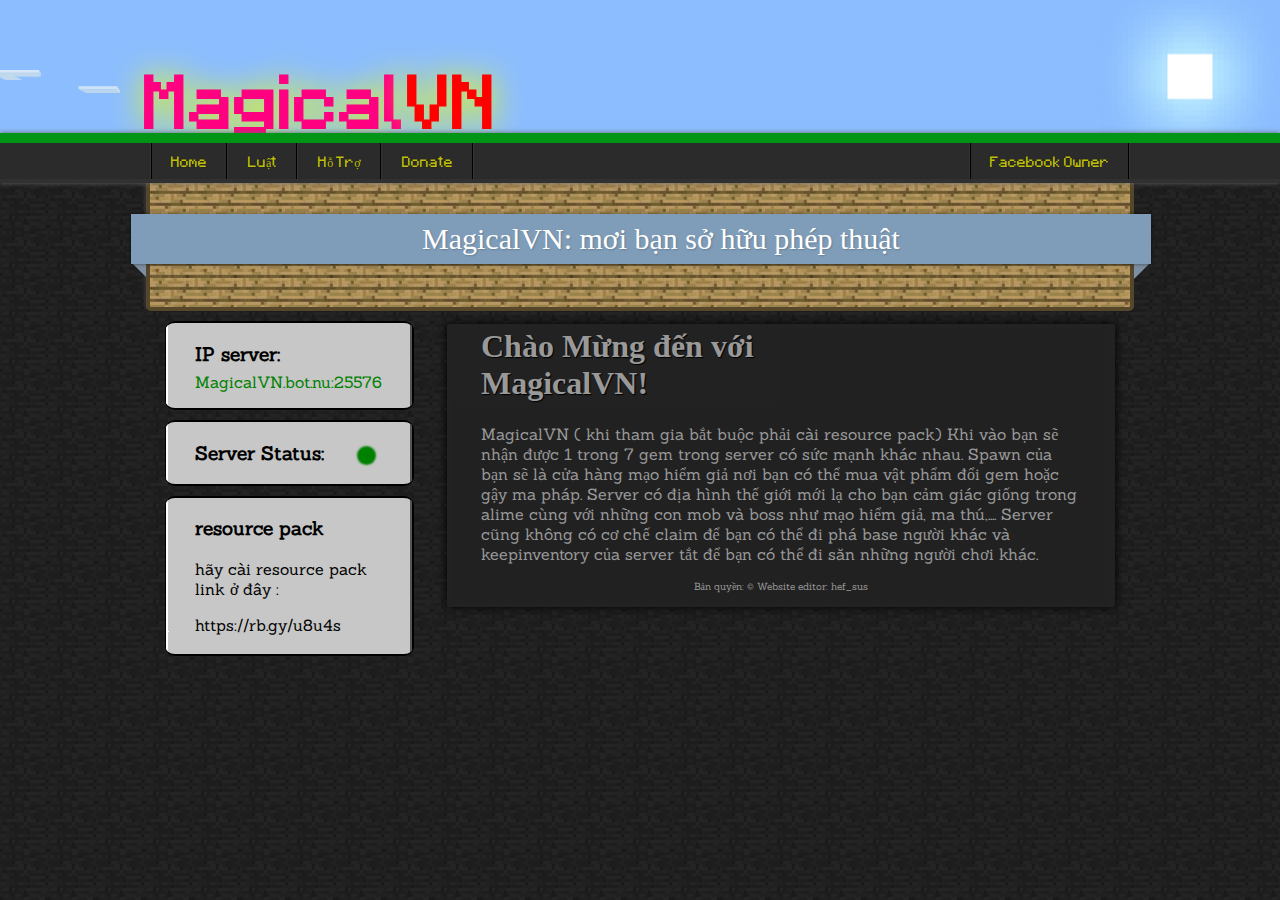
<file: index.html>
<!DOCTYPE html>
<head>
<meta charset="utf-8">

<!-- Site Title -->
<title>MagicalVN</title>

<!-- Styles -->
<link rel="stylesheet" href="style/layout.css">
<link href='http://fonts.googleapis.com/css?family=Sanchez' rel='stylesheet' type='text/css'> <!-- Google Font (Replace with own if needed) -->

<!-- Javascript -->
<script src="js/jquery00.js"></script>
<script src="js/ticker00.js"></script>
<script type="text/javascript">
	$(document).ready(function(){
		$('#items').list_ticker({
			speed:5000,
			effect:'fade'
		});	
	})
</script>
</head>
<body>

<!-- Site Header -->
<div id="header">
	<div id="logo">
		<h1></h1> <!-- Site's Title on line 36 and 42 in layout.css  -->
	</div>
</div>

	<!-- Navigation Bar -->
	
	<div id="nav">
		<div id="nav_holder">

			<ul>
				<li class="first"><a href="./index.html"> Home </a> </li>
				<li><a href="./rule.html"> Luật </a> </li>
				<li><a href="./help.html"> Hỗ Trợ </a> </li>
				<li><a href="./donate.html"> Donate </a> </li>
			</ul>
			
			<ul class="right">
				<li class="first"><a href="https://www.facebook.com/tranthientam.nguyen.35"> Facebook Owner </a> </li>
			</ul>
		
		</div>
	</div>
		
	
		<!-- Main Content -->
		
		<div class="sub_header">
		
		
		<!-- Announcements Ribbon -->
		
		<div class="announcement">
				<ul id="items">
				
				<!-- Replace these with your messages -->
				
				<li>MagicalVN: mơi bạn sở hữu phép thuật</li>
				<li>Bắt buộc phải cài resource pack khi tham gia</li>
				<li>Tham Gia Discord Của Server Đi :))</li>
				<li>Donate 110k/tháng để giúp server sống</li>
				
			</ul>
		
		</div>
		 <!-- Creates the ribbon feel -->
		<div class="triangle-l"></div>
		<div class="triangle-r"></div>
		
		</div>
		
		<!-- End of Header and Sub-Header -->
		
		
		<!--
		====================================
			Now The Main Content Begins
		====================================
		-->
		
		
		<!-- Content Container -->
		
		<div id="content_container">
		
				
		<!-- Right Content -->
		
		<div class="right_content">
			
			<h1> Chào Mừng đến với MagicalVN! </h1> <!-- Title -->
			
			
			<!-- This is dummy text. You can change it to whatever you like -->
			<p>MagicalVN ( khi tham gia bắt buộc phải cài resource pack) Khi vào bạn sẽ nhận được 1 trong 7 gem trong server có sức mạnh khác nhau. Spawn của bạn sẽ là cửa hàng mạo hiểm giả nơi bạn có thể mua vật phẩm đổi gem hoặc gậy ma pháp. Server có địa hình thế giới mới lạ cho bạn cảm giác giống trong alime cùng với những con mob và boss như mạo hiểm giả, ma thú,.... Server cũng không có cơ chế claim để bạn có thể đi phá base người khác và keepinventory của server tắt để bạn có thể đi săn những người chơi khác.

			</p>

		<div class="footer">
		
		<p>Bản quyền: &copy; Website editor: hef_sus
		
		</div>
			
		</div>
		
		
		<!-- Sidebar. You can either have one long sidebar or multiple "widgets" -->
		
		<div class="sidebar">
		
		<h3 class="address">IP server:</h3>
		<p class="address">MagicalVN.bot.nu:25576</p>
		
		</div>
		
		<div class="sidebar">
		
						<!-- Change To Online or Offline depending on your server status -->
		<h3>Server Status: </h3> <div class="online"></div>
		
		</div>
		
		<div class="sidebar">
		
		<h3> resource pack </h3>
		<p>hãy cài resource pack link ở đây :</p>
		<p>https://rb.gy/u8u4s</p>	
		<h3>
		</h3>		
		</div>	
</div>	
</body>
</html>
</file>
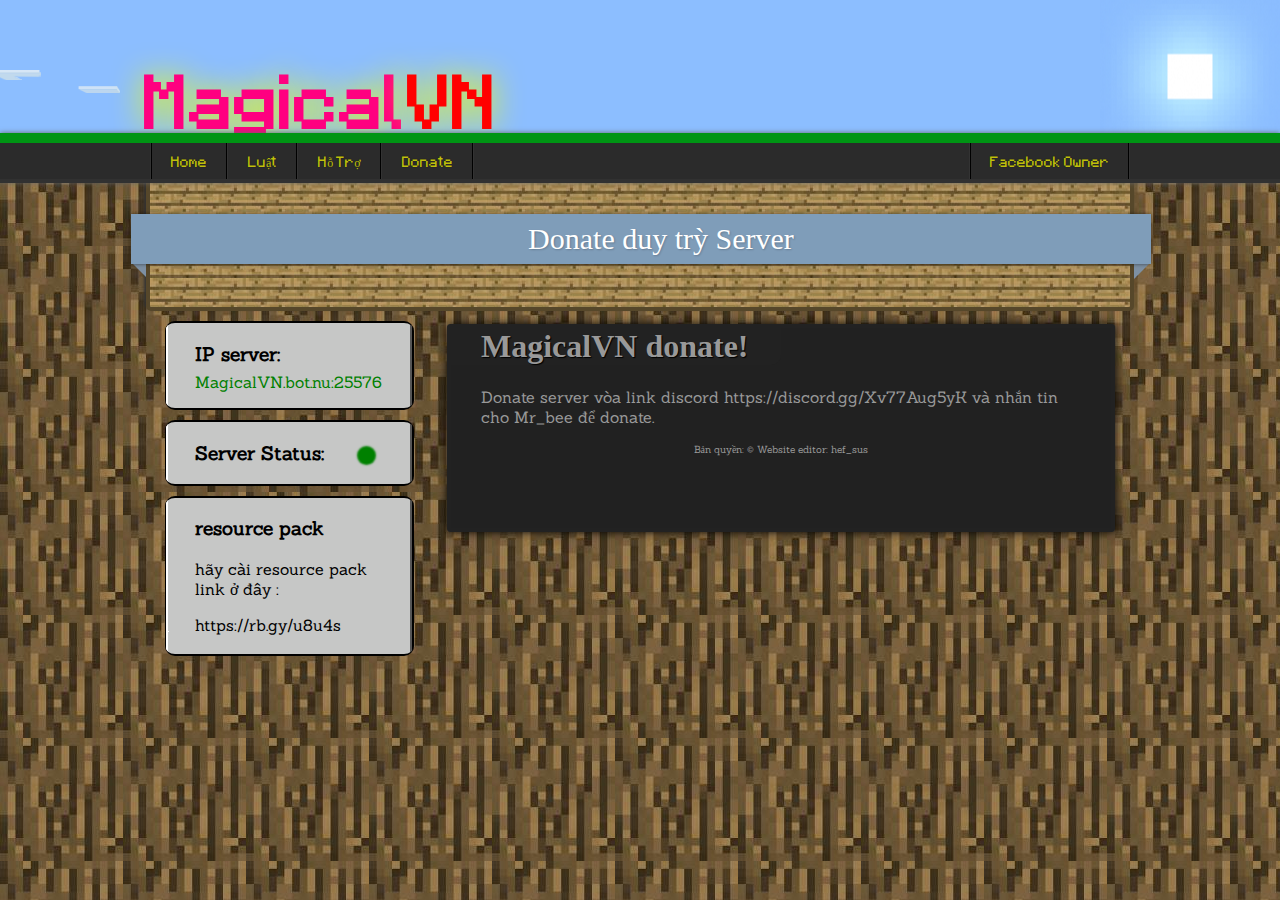
<file: donate.html>
<!DOCTYPE html>
<head>
<meta charset="utf-8">

<!-- Site Title -->
<title>MagicalVN donate</title>

<!-- Styles -->
<link rel="stylesheet" href="style/layout3.css">
<link href='http://fonts.googleapis.com/css?family=Sanchez' rel='stylesheet' type='text/css'> <!-- Google Font (Replace with own if needed) -->

<!-- Javascript -->
<script src="js/jquery00.js"></script>
<script src="js/ticker00.js"></script>
<script type="text/javascript">
	$(document).ready(function(){
		$('#items').list_ticker({
			speed:5000,
			effect:'fade'
		});	
	})
</script>
</head>
<body>

<!-- Site Header -->
<div id="header">
	<div id="logo">
		<h1></h1> <!-- Site's Title on line 36 and 42 in layout.css  -->
	</div>
</div>

	<!-- Navigation Bar -->
	
	<div id="nav">
		<div id="nav_holder">

			<ul>
				<li class="first"><a href="./index.html"> Home </a> </li>
				<li><a href="./rule.html"> Luật </a> </li>
				<li><a href="./help.html"> Hỗ Trợ </a> </li>
				<li><a href="./donate.html"> Donate </a> </li>
			</ul>
			
			<ul class="right">
				<li class="first"><a href="https://www.facebook.com/tranthientam.nguyen.35"> Facebook Owner </a> </li>
			</ul>
		
		</div>
	</div>
		
	
		<!-- Main Content -->
		
		<div class="sub_header">
		
		
		<!-- Announcements Ribbon -->
		
		<div class="announcement">
				<ul id="items">
				
				<!-- Replace these with your messages -->
				
				<li>Donate duy trỳ Server</li>
				<li>110k/1 tháng để duy trì sv</li>
				<li>admin sv nghèo vc</li>
				<li>Pls donate</li>
				
			</ul>
		
		</div>
		 <!-- Creates the ribbon feel -->
		<div class="triangle-l"></div>
		<div class="triangle-r"></div>
		
		</div>
		
		<!-- End of Header and Sub-Header -->
		
		
		<!--
		====================================
			Now The Main Content Begins
		====================================
		-->
		
		
		<!-- Content Container -->
		
		<div id="content_container">
		
				
		<!-- Right Content -->
		
		<div class="right_content">
			
			<h1> MagicalVN donate! </h1> <!-- Title -->
			
			
			<!-- This is dummy text. You can change it to whatever you like -->
			<p>Donate server vòa link discord https://discord.gg/Xv77Aug5yK và nhắn tin cho Mr_bee để donate.

			</p>

		<div class="footer">
		
		<p>Bản quyền: &copy; Website editor: hef_sus
		
		</div>
			
		</div>
		
		
		<!-- Sidebar. You can either have one long sidebar or multiple "widgets" -->
		
		<div class="sidebar">
		
		<h3 class="address">IP server:</h3>
		<p class="address">MagicalVN.bot.nu:25576</p>
		
		</div>
		
		<div class="sidebar">
		
						<!-- Change To Online or Offline depending on your server status -->
		<h3>Server Status: </h3> <div class="online"></div>
		
		</div>
		
		<div class="sidebar">
		
		<h3> resource pack </h3>
		<p>hãy cài resource pack link ở đây :</p>
		<p>https://rb.gy/u8u4s</p>	
		<h3>
		</h3>		
		</div>	
</div>	
</body>
</html>
</file>
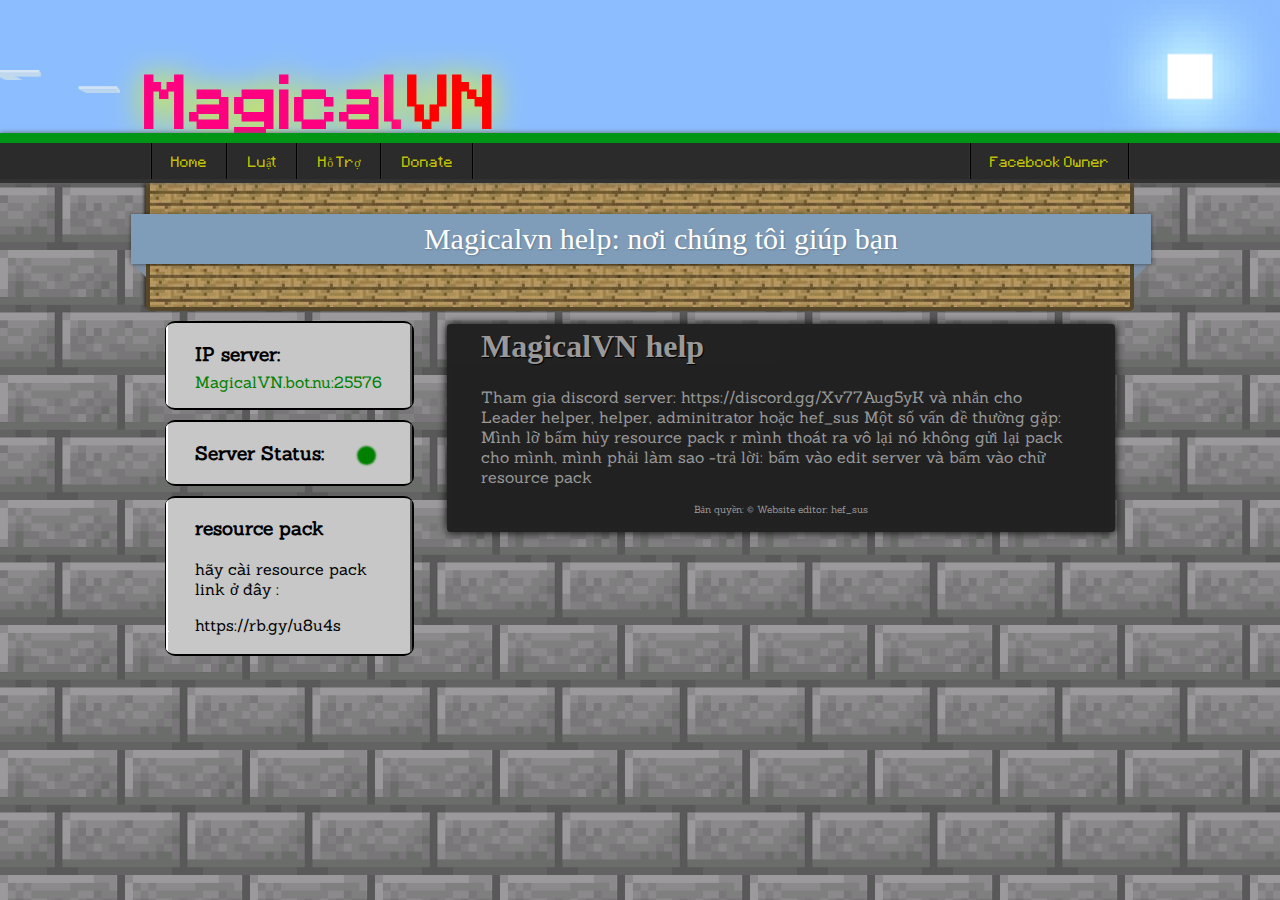
<file: help.html>
<!DOCTYPE html>
<head>
<meta charset="utf-8">

<!-- Site Title -->
<title>MagicalVN Help</title>

<!-- Styles -->
<link rel="stylesheet" href="style/layout2.css">
<link href='http://fonts.googleapis.com/css?family=Sanchez' rel='stylesheet' type='text/css'> <!-- Google Font (Replace with own if needed) -->

<!-- Javascript -->
<script src="js/jquery00.js"></script>
<script src="js/ticker00.js"></script>
<script type="text/javascript">
	$(document).ready(function(){
		$('#items').list_ticker({
			speed:5000,
			effect:'fade'
		});	
	})
</script>
</head>
<body>

<!-- Site Header -->
<div id="header">
	<div id="logo">
		<h1></h1> <!-- Site's Title on line 36 and 42 in layout.css  -->
	</div>
</div>

	<!-- Navigation Bar -->
	
	<div id="nav">
		<div id="nav_holder">

			<ul>
				<li class="first"><a href="./index.html"> Home </a> </li>
				<li><a href="./rule.html"> Luật </a> </li>
				<li><a href="./help.html"> Hỗ Trợ </a> </li>
				<li><a href="./donate.html"> Donate </a> </li>
			</ul>
			
			<ul class="right">
				<li class="first"><a href="https://www.facebook.com/tranthientam.nguyen.35"> Facebook Owner </a> </li>
			</ul>
		
		</div>
	</div>
		
	
		<!-- Main Content -->
		
		<div class="sub_header">
		
		
		<!-- Announcements Ribbon -->
		
		<div class="announcement">
				<ul id="items">
				
				<!-- Replace these with your messages -->
				
				<li>Magicalvn help: nơi chúng tôi giúp bạn</li>
				<li>Tham gia discord và DM cho leader helper hoặc adminitrator</li>
				<li>Chúng tôi sẽ trợ giúp bạn</li>
				<li>Donate 110k/tháng để giúp server hoạt động</li>
				
			</ul>
		
		</div>
		 <!-- Creates the ribbon feel -->
		<div class="triangle-l"></div>
		<div class="triangle-r"></div>
		
		</div>
		
		<!-- End of Header and Sub-Header -->
		
		
		<!--
		====================================
			Now The Main Content Begins
		====================================
		-->
		
		
		<!-- Content Container -->
		
		<div id="content_container">
		
				
		<!-- Right Content -->
		
		<div class="right_content">
			
			<h1> MagicalVN help </h1> <!-- Title -->
			
			
			<!-- This is dummy text. You can change it to whatever you like -->
			<p> Tham gia discord server: https://discord.gg/Xv77Aug5yK và nhắn cho Leader helper, helper, adminitrator hoặc hef_sus

				Một số vấn đề thường gặp: Mình lỡ bấm hủy resource pack r mình thoát ra vô lại nó không gửi lại pack cho mình, mình phải làm sao -trả lời: bấm vào edit server và bấm vào chữ resource pack

			</p>

		<div class="footer">
		
		<p>Bản quyền: &copy; Website editor: hef_sus
		
		</div>
			
		</div>
		
		
		<!-- Sidebar. You can either have one long sidebar or multiple "widgets" -->
		
		<div class="sidebar">
		
		<h3 class="address">IP server:</h3>
		<p class="address">MagicalVN.bot.nu:25576</p>
		
		</div>
		
		<div class="sidebar">
		
						<!-- Change To Online or Offline depending on your server status -->
		<h3>Server Status: </h3> <div class="online"></div>
		
		</div>
		
		<div class="sidebar">
		
		<h3> resource pack </h3>
		<p>hãy cài resource pack link ở đây :</p>
		<p>https://rb.gy/u8u4s</p>	
		<h3>
		</h3>		
		</div>	
</div>	
</body>
</html>
</file>
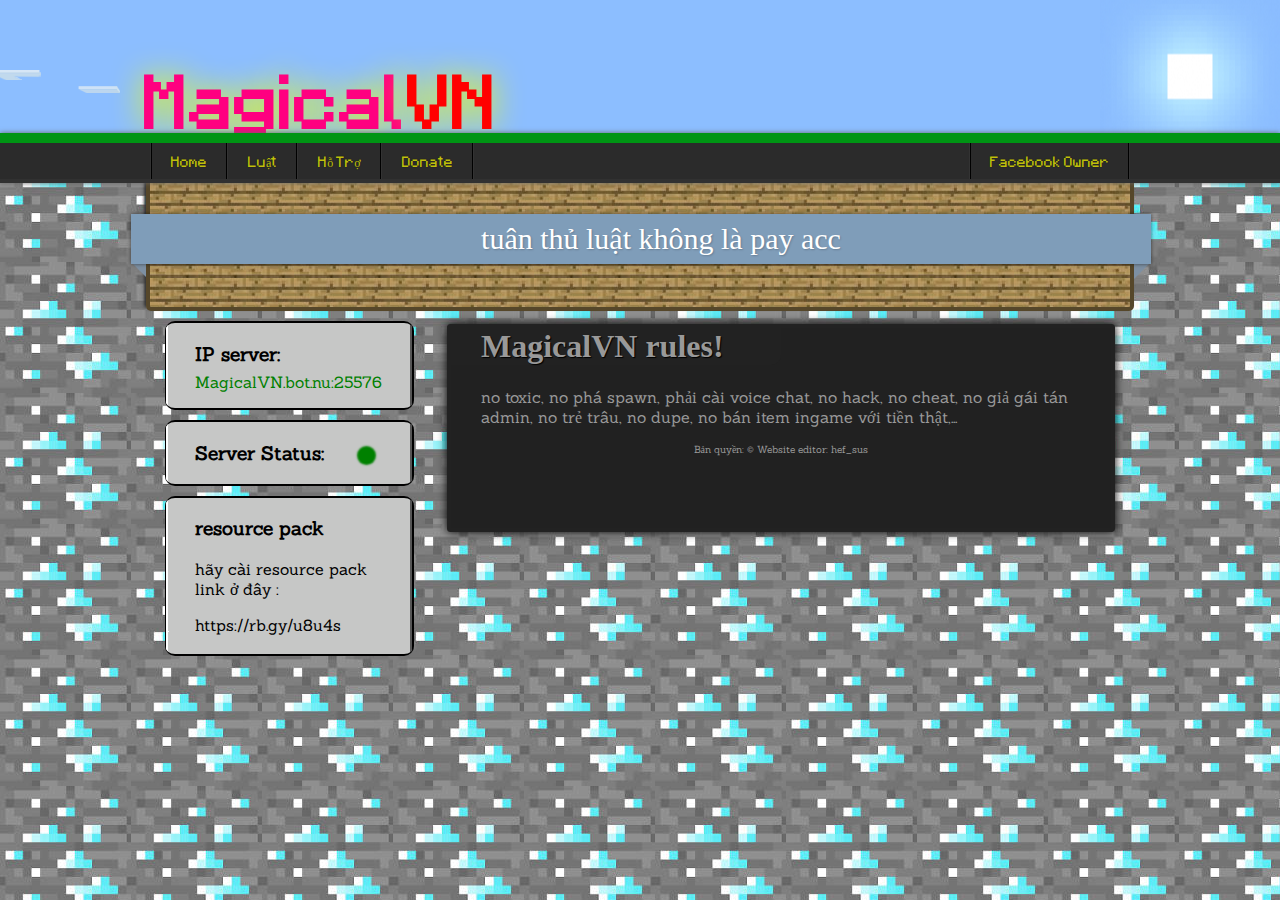
<file: rule.html>
<!DOCTYPE html>
<head>
<meta charset="utf-8">

<!-- Site Title -->
<title>MagicalVN rules</title>

<!-- Styles -->
<link rel="stylesheet" href="style/layout4.css">
<link href='http://fonts.googleapis.com/css?family=Sanchez' rel='stylesheet' type='text/css'> <!-- Google Font (Replace with own if needed) -->

<!-- Javascript -->
<script src="js/jquery00.js"></script>
<script src="js/ticker00.js"></script>
<script type="text/javascript">
	$(document).ready(function(){
		$('#items').list_ticker({
			speed:5000,
			effect:'fade'
		});	
	})
</script>
</head>
<body>

<!-- Site Header -->
<div id="header">
	<div id="logo">
		<h1></h1> <!-- Site's Title on line 36 and 42 in layout.css  -->
	</div>
</div>

	<!-- Navigation Bar -->
	
	<div id="nav">
		<div id="nav_holder">

			<ul>
				<li class="first"><a href="./index.html"> Home </a> </li>
				<li><a href="./rule.html"> Luật </a> </li>
				<li><a href="./help.html"> Hỗ Trợ </a> </li>
				<li><a href="./donate.html"> Donate </a> </li>
			</ul>
			
			<ul class="right">
				<li class="first"><a href="https://www.facebook.com/tranthientam.nguyen.35"> Facebook Owner </a> </li>
			</ul>
		
		</div>
	</div>
		
	
		<!-- Main Content -->
		
		<div class="sub_header">
		
		
		<!-- Announcements Ribbon -->
		
		<div class="announcement">
				<ul id="items">
				
				<!-- Replace these with your messages -->
				
				<li>tuân thủ luật không là pay acc</li>
				<li>siuuuuuuuuuuuuuuuu</li>
				<li>luật siêu đẹp jai</li>
				<li>luật tạo bởi người ngoài hành lang</li>
				
			</ul>
		
		</div>
		 <!-- Creates the ribbon feel -->
		<div class="triangle-l"></div>
		<div class="triangle-r"></div>
		
		</div>
		
		<!-- End of Header and Sub-Header -->
		
		
		<!--
		====================================
			Now The Main Content Begins
		====================================
		-->
		
		
		<!-- Content Container -->
		
		<div id="content_container">
		
				
		<!-- Right Content -->
		
		<div class="right_content">
			
			<h1> MagicalVN rules! </h1> <!-- Title -->
			
			
			<!-- This is dummy text. You can change it to whatever you like -->
			<p> no toxic, no phá spawn, phải cài voice chat, no hack, no cheat, no giả gái tán admin, no trẻ trâu, no dupe, no bán item ingame với tiền thật,...

			</p>

		<div class="footer">
		
		<p>Bản quyền: &copy; Website editor: hef_sus
		
		</div>
			
		</div>
		
		
		<!-- Sidebar. You can either have one long sidebar or multiple "widgets" -->
		
		<div class="sidebar">
		
		<h3 class="address">IP server:</h3>
		<p class="address">MagicalVN.bot.nu:25576</p>
		
		</div>
		
		<div class="sidebar">
		
						<!-- Change To Online or Offline depending on your server status -->
		<h3>Server Status: </h3> <div class="online"></div>
		
		</div>
		
		<div class="sidebar">
		
		<h3> resource pack </h3>
		<p>hãy cài resource pack link ở đây :</p>
		<p>https://rb.gy/u8u4s</p>	
		<h3>
		</h3>		
		</div>	
</div>	
</body>
</html>
</file>
<file: style/layout.css>
body {
	margin: 0px;
	height: 100%;
	background-image: url(../img/bg_main.png);
}

@font-face {
    font-family: Logo;
    src: url(font/minecraft_font_by_pwnage_block-d37t6nb.ttf);
}

#header {
	background:#8cbeff;
	background-image: url(../img/180px-Sun.png), url(../img/bg-outside-clouds.png);
	background-position: center right, top;
	background-repeat: no-repeat;
	width: 100%;
	padding: 20px 0;
	margin:0;
	overflow: hidden;
}

#logo {
	margin: 0px auto;
	margin-bottom: -50px;
	width: 990px;
	font-size: 30px;
}

#logo h1 {
	color: #ff0000;
	text-shadow:0 0 30px #eeff00;
}

#logo h1:before {
	content:"Magical";   /* Yellow Text */
	color: rgb(255, 0, 128);
	font-family: Logo;
}

#logo h1:after {
	content: "VN";  /* Black Text */
	font-family: Logo;
}

#nav {
	margin-top: -20px;
	margin-bottom: -5px;
	background-color:#2b2b2b;
	border-bottom:4px solid #313131;
	font-size:15px;
	height:36px;
	-webkit-box-shadow:0 0 5px #666; 
	-moz-box-shadow: 0 0 5px #666; 
	box-shadow:0 0 5px #666;
	border-top: 10px solid #009514;
	position: relative;
	z-index: 9999;
	}

#nav_holder {
	width: 1000px;
	margin: 0px auto;
	margin-top: -15px;
}

#nav_holder ul.right {
	float: right;
	margin-top: 0px;
	margin-right: 10px;
}

#nav_holder li.first {
	margin-left: -30px;
	border-left: 1px solid #333;
    box-shadow: 1px 0 #000 inset, -1px 0 #000 inset;
    -moz-box-shadow: 1px 0 #000 inset, -1px 0 #000 inset;
    -webkit-box-shadow: 1px 0 #000 inset, -1px 0 #000 inset; 
    text-shadow:0 0 1px #000;
}


#nav_holder li {
	list-style: none;
	float: left;
	border-right: 1px solid #333;
    box-shadow: -1px 0 #000 inset;
    -moz-box-shadow: -1px 0 #000 inset;
    -webkit-box-shadow: -1px 0 #000 inset;  
    text-shadow:0 0 1px #000;
}

#nav_holder li a {
	line-height: 36px;
	text-decoration: none;
	color: #FFF;
	opacity: 0.7;
	margin-right: 20px;
	margin-left: 20px;
	transition: color .2s linear;
	-webkit-transition: color .2s linear;
	-moz-transition: color .2s linear;
	font-size: 12px;
	color: yellow;
	font-family: Logo;
}
#nav_holder li a:hover {
	opacity: 0.9;
	color: #00a5f0;	
	transition: color .2s linear;
	-webkit-transition: color .1s linear;
	-moz-transition: grow .1s linear;
}

#nav_holder li a:active {
	opacity: 1;
	color: #000;
	width: 300px;
}

/* Now the header is done */


/* Main Content */

.sub_header {
	width: 960px;
	min-height: 105px;
	margin: 0px auto;
	padding: 10px;
	background: url(../img/planks.jpg);
	border: 4px solid #56472A; 
	-moz-box-shadow: -2px 2px 3px #333; 
	-webkit-box-shadow: -2px -2px 3px #333; 
	box-shadow: -2px -2px 3px #333;
	-webkit-border-radius: 5px;
	-moz-border-radius: 5px;
	border-radius: 5px;
	font-size: 14px;
	z-index: 9;
	position: relative;
}

.announcement {
	background: #7f9db9;
	margin: 0px auto;
	height: 50px;
	width: 1020px;
	position: relative;
	left: -29px;
	top: 20px;
	float: left;
	-moz-box-shadow: 0px 0px 4px rgba(0,0,0,0.55);
	-khtml-box-shadow: 0px 0px 4px rgba(0,0,0,0.55);
  	-webkit-box-shadow: 0px 0px 4px rgba(0,0,0,0.55);
	z-index: 100;
}

.announcement ul#items {
	list-style: none;
	margin-top: 8px;
	color: #fff;
	font-size: 30px;
	text-align: center;
	text-shadow: 1px 1px 2px rgba(0,0,0,0.2);
}

.triangle-l {
	border-color: transparent #7d90a3 transparent transparent;
	border-style:solid;
	border-width:15px;
	height:0px;
	width:0px;
	position: relative;
	left: -44px;
	top: 55px;
	z-index: -1;
}

.triangle-r {
	border-color: transparent transparent transparent #7d90a3;
	border-style:solid;
	border-width:15px;
	height:0px;
	width:0px;
	position: relative;
	left: 974px;
	top: 27px;
	z-index: -1; 
}

#content_container {
	width: 950px;
	margin: 0px auto;
	margin-top: 10px;
}

.sidebar {
	margin-bottom: 10px;
	-webkit-border-radius: 5px;
	-moz-border-radius: 10px;
	border-radius: 10px;
	border-top: 2px inset black;
	border-bottom: 2px outset black;
	background-image:url(../img/sidebar.png);
	width: 249px;
	float: left;
}

.sidebar h1,h2,h3,h4,h5,h6,p{
	padding-left: 20px;
	font-family: 'Sanchez', serif;
}

.sidebar h3.address {
	margin-bottom: -10px;
}

.sidebar div.online {
	float: right;
	margin-right: 40px;
	margin-top: -36px;;
	width: 15px;
	height: 15px;
	border-radius: 50px;
	background-color: green;
	box-shadow: 0px 0px 2px 2px green;
}

.sidebar div.offline {
	float: right;
	margin-right: 40px;
	margin-top: -36px;;
	width: 15px;
	height: 15px;
	border-radius: 50px;
	background-color: red;
	box-shadow: 0px 0px 2px 2px red;
}

.sidebar p.address {
	color: green;
}

.right_content {
	background-image:url(../img/right_content.png);
	float: right;
	margin-top: 3px;
	margin-bottom: 30px;
	min-height: 200px;
	border: 4px solid #222;
	border-radius: 3px;
	-webkit-box-shadow: 0px 0px 10px rgba(000, 0, 0, 1);
	-moz-box-shadow:    0px 0px 10px rgba(000, 0, 0, 1);
	box-shadow:         0px 0px 10px rgba(000, 0, 0, 1);
	width: 660px;
	color: #999;
}

.right_content h1,h2,h3,h4,h5,h6,p {
	padding-left: 30px;
	margin-right: 30px;
}

.right_content h1 {
	color: #999;
	text-shadow: 1px 1px 1px #000;
	width: 300px;
	margin-top: 0px;
	background-color: #222;
	-webkit-border-bottom-right-radius: 10px;
	-moz-border-radius-bottomright: 10px;
	border-bottom-right-radius: 10px;
}

.footer {
	text-align: Center;
	font-size: x-small;
}
</file>
<file: style/layout3.css>
body {
	margin: 0px;
	height: 100%;
	background-image: url(../img/bg_main3.jpg);
}

@font-face {
    font-family: Logo;
    src: url(font/minecraft_font_by_pwnage_block-d37t6nb.ttf);
}

#header {
	background:#8cbeff;
	background-image: url(../img/180px-Sun.png), url(../img/bg-outside-clouds.png);
	background-position: center right, top;
	background-repeat: no-repeat;
	width: 100%;
	padding: 20px 0;
	margin:0;
	overflow: hidden;
}

#logo {
	margin: 0px auto;
	margin-bottom: -50px;
	width: 990px;
	font-size: 30px;
}

#logo h1 {
	color: #ff0000;
	text-shadow:0 0 30px #eeff00;
}

#logo h1:before {
	content:"Magical";   /* Yellow Text */
	color: rgb(255, 0, 128);
	font-family: Logo;
}

#logo h1:after {
	content: "VN";  /* Black Text */
	font-family: Logo;
}

#nav {
	margin-top: -20px;
	margin-bottom: -5px;
	background-color:#2b2b2b;
	border-bottom:4px solid #313131;
	font-size:15px;
	height:36px;
	-webkit-box-shadow:0 0 5px #666; 
	-moz-box-shadow: 0 0 5px #666; 
	box-shadow:0 0 5px #666;
	border-top: 10px solid #009514;
	position: relative;
	z-index: 9999;
	}

#nav_holder {
	width: 1000px;
	margin: 0px auto;
	margin-top: -15px;
}

#nav_holder ul.right {
	float: right;
	margin-top: 0px;
	margin-right: 10px;
}

#nav_holder li.first {
	margin-left: -30px;
	border-left: 1px solid #333;
    box-shadow: 1px 0 #000 inset, -1px 0 #000 inset;
    -moz-box-shadow: 1px 0 #000 inset, -1px 0 #000 inset;
    -webkit-box-shadow: 1px 0 #000 inset, -1px 0 #000 inset; 
    text-shadow:0 0 1px #000;
}


#nav_holder li {
	list-style: none;
	float: left;
	border-right: 1px solid #333;
    box-shadow: -1px 0 #000 inset;
    -moz-box-shadow: -1px 0 #000 inset;
    -webkit-box-shadow: -1px 0 #000 inset;  
    text-shadow:0 0 1px #000;
}

#nav_holder li a {
	line-height: 36px;
	text-decoration: none;
	color: #FFF;
	opacity: 0.7;
	margin-right: 20px;
	margin-left: 20px;
	transition: color .2s linear;
	-webkit-transition: color .2s linear;
	-moz-transition: color .2s linear;
	font-size: 12px;
	color: yellow;
	font-family: Logo;
}
#nav_holder li a:hover {
	opacity: 0.9;
	color: #00a5f0;	
	transition: color .2s linear;
	-webkit-transition: color .1s linear;
	-moz-transition: grow .1s linear;
}

#nav_holder li a:active {
	opacity: 1;
	color: #000;
	width: 300px;
}

/* Now the header is done */


/* Main Content */

.sub_header {
	width: 960px;
	min-height: 105px;
	margin: 0px auto;
	padding: 10px;
	background: url(../img/planks.jpg);
	border: 4px solid #56472A; 
	-moz-box-shadow: -2px 2px 3px #333; 
	-webkit-box-shadow: -2px -2px 3px #333; 
	box-shadow: -2px -2px 3px #333;
	-webkit-border-radius: 5px;
	-moz-border-radius: 5px;
	border-radius: 5px;
	font-size: 14px;
	z-index: 9;
	position: relative;
}

.announcement {
	background: #7f9db9;
	margin: 0px auto;
	height: 50px;
	width: 1020px;
	position: relative;
	left: -29px;
	top: 20px;
	float: left;
	-moz-box-shadow: 0px 0px 4px rgba(0,0,0,0.55);
	-khtml-box-shadow: 0px 0px 4px rgba(0,0,0,0.55);
  	-webkit-box-shadow: 0px 0px 4px rgba(0,0,0,0.55);
	z-index: 100;
}

.announcement ul#items {
	list-style: none;
	margin-top: 8px;
	color: #fff;
	font-size: 30px;
	text-align: center;
	text-shadow: 1px 1px 2px rgba(0,0,0,0.2);
}

.triangle-l {
	border-color: transparent #7d90a3 transparent transparent;
	border-style:solid;
	border-width:15px;
	height:0px;
	width:0px;
	position: relative;
	left: -44px;
	top: 55px;
	z-index: -1;
}

.triangle-r {
	border-color: transparent transparent transparent #7d90a3;
	border-style:solid;
	border-width:15px;
	height:0px;
	width:0px;
	position: relative;
	left: 974px;
	top: 27px;
	z-index: -1; 
}

#content_container {
	width: 950px;
	margin: 0px auto;
	margin-top: 10px;
}

.sidebar {
	margin-bottom: 10px;
	-webkit-border-radius: 5px;
	-moz-border-radius: 10px;
	border-radius: 10px;
	border-top: 2px inset black;
	border-bottom: 2px outset black;
	background-image:url(../img/sidebar.png);
	width: 249px;
	float: left;
}

.sidebar h1,h2,h3,h4,h5,h6,p{
	padding-left: 20px;
	font-family: 'Sanchez', serif;
}

.sidebar h3.address {
	margin-bottom: -10px;
}

.sidebar div.online {
	float: right;
	margin-right: 40px;
	margin-top: -36px;;
	width: 15px;
	height: 15px;
	border-radius: 50px;
	background-color: green;
	box-shadow: 0px 0px 2px 2px green;
}

.sidebar div.offline {
	float: right;
	margin-right: 40px;
	margin-top: -36px;;
	width: 15px;
	height: 15px;
	border-radius: 50px;
	background-color: red;
	box-shadow: 0px 0px 2px 2px red;
}

.sidebar p.address {
	color: green;
}

.right_content {
	background-image:url(../img/right_content.png);
	float: right;
	margin-top: 3px;
	margin-bottom: 30px;
	min-height: 200px;
	border: 4px solid #222;
	border-radius: 3px;
	-webkit-box-shadow: 0px 0px 10px rgba(000, 0, 0, 1);
	-moz-box-shadow:    0px 0px 10px rgba(000, 0, 0, 1);
	box-shadow:         0px 0px 10px rgba(000, 0, 0, 1);
	width: 660px;
	color: #999;
}

.right_content h1,h2,h3,h4,h5,h6,p {
	padding-left: 30px;
	margin-right: 30px;
}

.right_content h1 {
	color: #999;
	text-shadow: 1px 1px 1px #000;
	width: 300px;
	margin-top: 0px;
	background-color: #222;
	-webkit-border-bottom-right-radius: 10px;
	-moz-border-radius-bottomright: 10px;
	border-bottom-right-radius: 10px;
}

.footer {
	text-align: Center;
	font-size: x-small;
}
</file>
<file: style/layout2.css>
body {
	margin: 0px;
	height: 100%;
	background-image: url(../img/bg_main2.png);
}

@font-face {
    font-family: Logo;
    src: url(font/minecraft_font_by_pwnage_block-d37t6nb.ttf);
}

#header {
	background:#8cbeff;
	background-image: url(../img/180px-Sun.png), url(../img/bg-outside-clouds.png);
	background-position: center right, top;
	background-repeat: no-repeat;
	width: 100%;
	padding: 20px 0;
	margin:0;
	overflow: hidden;
}

#logo {
	margin: 0px auto;
	margin-bottom: -50px;
	width: 990px;
	font-size: 30px;
}

#logo h1 {
	color: #ff0000;
	text-shadow:0 0 30px #eeff00;
}

#logo h1:before {
	content:"Magical";   /* Yellow Text */
	color: rgb(255, 0, 128);
	font-family: Logo;
}

#logo h1:after {
	content: "VN";  /* Black Text */
	font-family: Logo;
}

#nav {
	margin-top: -20px;
	margin-bottom: -5px;
	background-color:#2b2b2b;
	border-bottom:4px solid #313131;
	font-size:15px;
	height:36px;
	-webkit-box-shadow:0 0 5px #666; 
	-moz-box-shadow: 0 0 5px #666; 
	box-shadow:0 0 5px #666;
	border-top: 10px solid #009514;
	position: relative;
	z-index: 9999;
	}

#nav_holder {
	width: 1000px;
	margin: 0px auto;
	margin-top: -15px;
}

#nav_holder ul.right {
	float: right;
	margin-top: 0px;
	margin-right: 10px;
}

#nav_holder li.first {
	margin-left: -30px;
	border-left: 1px solid #333;
    box-shadow: 1px 0 #000 inset, -1px 0 #000 inset;
    -moz-box-shadow: 1px 0 #000 inset, -1px 0 #000 inset;
    -webkit-box-shadow: 1px 0 #000 inset, -1px 0 #000 inset; 
    text-shadow:0 0 1px #000;
}


#nav_holder li {
	list-style: none;
	float: left;
	border-right: 1px solid #333;
    box-shadow: -1px 0 #000 inset;
    -moz-box-shadow: -1px 0 #000 inset;
    -webkit-box-shadow: -1px 0 #000 inset;  
    text-shadow:0 0 1px #000;
}

#nav_holder li a {
	line-height: 36px;
	text-decoration: none;
	color: #FFF;
	opacity: 0.7;
	margin-right: 20px;
	margin-left: 20px;
	transition: color .2s linear;
	-webkit-transition: color .2s linear;
	-moz-transition: color .2s linear;
	font-size: 12px;
	color: yellow;
	font-family: Logo;
}
#nav_holder li a:hover {
	opacity: 0.9;
	color: #00a5f0;	
	transition: color .2s linear;
	-webkit-transition: color .1s linear;
	-moz-transition: grow .1s linear;
}

#nav_holder li a:active {
	opacity: 1;
	color: #000;
	width: 300px;
}

/* Now the header is done */


/* Main Content */

.sub_header {
	width: 960px;
	min-height: 105px;
	margin: 0px auto;
	padding: 10px;
	background: url(../img/planks.jpg);
	border: 4px solid #56472A; 
	-moz-box-shadow: -2px 2px 3px #333; 
	-webkit-box-shadow: -2px -2px 3px #333; 
	box-shadow: -2px -2px 3px #333;
	-webkit-border-radius: 5px;
	-moz-border-radius: 5px;
	border-radius: 5px;
	font-size: 14px;
	z-index: 9;
	position: relative;
}

.announcement {
	background: #7f9db9;
	margin: 0px auto;
	height: 50px;
	width: 1020px;
	position: relative;
	left: -29px;
	top: 20px;
	float: left;
	-moz-box-shadow: 0px 0px 4px rgba(0,0,0,0.55);
	-khtml-box-shadow: 0px 0px 4px rgba(0,0,0,0.55);
  	-webkit-box-shadow: 0px 0px 4px rgba(0,0,0,0.55);
	z-index: 100;
}

.announcement ul#items {
	list-style: none;
	margin-top: 8px;
	color: #fff;
	font-size: 30px;
	text-align: center;
	text-shadow: 1px 1px 2px rgba(0,0,0,0.2);
}

.triangle-l {
	border-color: transparent #7d90a3 transparent transparent;
	border-style:solid;
	border-width:15px;
	height:0px;
	width:0px;
	position: relative;
	left: -44px;
	top: 55px;
	z-index: -1;
}

.triangle-r {
	border-color: transparent transparent transparent #7d90a3;
	border-style:solid;
	border-width:15px;
	height:0px;
	width:0px;
	position: relative;
	left: 974px;
	top: 27px;
	z-index: -1; 
}

#content_container {
	width: 950px;
	margin: 0px auto;
	margin-top: 10px;
}

.sidebar {
	margin-bottom: 10px;
	-webkit-border-radius: 5px;
	-moz-border-radius: 10px;
	border-radius: 10px;
	border-top: 2px inset black;
	border-bottom: 2px outset black;
	background-image:url(../img/sidebar.png);
	width: 249px;
	float: left;
}

.sidebar h1,h2,h3,h4,h5,h6,p{
	padding-left: 20px;
	font-family: 'Sanchez', serif;
}

.sidebar h3.address {
	margin-bottom: -10px;
}

.sidebar div.online {
	float: right;
	margin-right: 40px;
	margin-top: -36px;;
	width: 15px;
	height: 15px;
	border-radius: 50px;
	background-color: green;
	box-shadow: 0px 0px 2px 2px green;
}

.sidebar div.offline {
	float: right;
	margin-right: 40px;
	margin-top: -36px;;
	width: 15px;
	height: 15px;
	border-radius: 50px;
	background-color: red;
	box-shadow: 0px 0px 2px 2px red;
}

.sidebar p.address {
	color: green;
}

.right_content {
	background-image:url(../img/right_content.png);
	float: right;
	margin-top: 3px;
	margin-bottom: 30px;
	min-height: 200px;
	border: 4px solid #222;
	border-radius: 3px;
	-webkit-box-shadow: 0px 0px 10px rgba(000, 0, 0, 1);
	-moz-box-shadow:    0px 0px 10px rgba(000, 0, 0, 1);
	box-shadow:         0px 0px 10px rgba(000, 0, 0, 1);
	width: 660px;
	color: #999;
}

.right_content h1,h2,h3,h4,h5,h6,p {
	padding-left: 30px;
	margin-right: 30px;
}

.right_content h1 {
	color: #999;
	text-shadow: 1px 1px 1px #000;
	width: 300px;
	margin-top: 0px;
	background-color: #222;
	-webkit-border-bottom-right-radius: 10px;
	-moz-border-radius-bottomright: 10px;
	border-bottom-right-radius: 10px;
}

.footer {
	text-align: Center;
	font-size: x-small;
}
</file>
<file: style/layout4.css>
body {
	margin: 0px;
	height: 100%;
	background-image: url(../img/bg_main4.png);
}

@font-face {
    font-family: Logo;
    src: url(font/minecraft_font_by_pwnage_block-d37t6nb.ttf);
}

#header {
	background:#8cbeff;
	background-image: url(../img/180px-Sun.png), url(../img/bg-outside-clouds.png);
	background-position: center right, top;
	background-repeat: no-repeat;
	width: 100%;
	padding: 20px 0;
	margin:0;
	overflow: hidden;
}

#logo {
	margin: 0px auto;
	margin-bottom: -50px;
	width: 990px;
	font-size: 30px;
}

#logo h1 {
	color: #ff0000;
	text-shadow:0 0 30px #eeff00;
}

#logo h1:before {
	content:"Magical";   /* Yellow Text */
	color: rgb(255, 0, 128);
	font-family: Logo;
}

#logo h1:after {
	content: "VN";  /* Black Text */
	font-family: Logo;
}

#nav {
	margin-top: -20px;
	margin-bottom: -5px;
	background-color:#2b2b2b;
	border-bottom:4px solid #313131;
	font-size:15px;
	height:36px;
	-webkit-box-shadow:0 0 5px #666; 
	-moz-box-shadow: 0 0 5px #666; 
	box-shadow:0 0 5px #666;
	border-top: 10px solid #009514;
	position: relative;
	z-index: 9999;
	}

#nav_holder {
	width: 1000px;
	margin: 0px auto;
	margin-top: -15px;
}

#nav_holder ul.right {
	float: right;
	margin-top: 0px;
	margin-right: 10px;
}

#nav_holder li.first {
	margin-left: -30px;
	border-left: 1px solid #333;
    box-shadow: 1px 0 #000 inset, -1px 0 #000 inset;
    -moz-box-shadow: 1px 0 #000 inset, -1px 0 #000 inset;
    -webkit-box-shadow: 1px 0 #000 inset, -1px 0 #000 inset; 
    text-shadow:0 0 1px #000;
}


#nav_holder li {
	list-style: none;
	float: left;
	border-right: 1px solid #333;
    box-shadow: -1px 0 #000 inset;
    -moz-box-shadow: -1px 0 #000 inset;
    -webkit-box-shadow: -1px 0 #000 inset;  
    text-shadow:0 0 1px #000;
}

#nav_holder li a {
	line-height: 36px;
	text-decoration: none;
	color: #FFF;
	opacity: 0.7;
	margin-right: 20px;
	margin-left: 20px;
	transition: color .2s linear;
	-webkit-transition: color .2s linear;
	-moz-transition: color .2s linear;
	font-size: 12px;
	color: yellow;
	font-family: Logo;
}
#nav_holder li a:hover {
	opacity: 0.9;
	color: #00a5f0;	
	transition: color .2s linear;
	-webkit-transition: color .1s linear;
	-moz-transition: grow .1s linear;
}

#nav_holder li a:active {
	opacity: 1;
	color: #000;
	width: 300px;
}

/* Now the header is done */


/* Main Content */

.sub_header {
	width: 960px;
	min-height: 105px;
	margin: 0px auto;
	padding: 10px;
	background: url(../img/planks.jpg);
	border: 4px solid #56472A; 
	-moz-box-shadow: -2px 2px 3px #333; 
	-webkit-box-shadow: -2px -2px 3px #333; 
	box-shadow: -2px -2px 3px #333;
	-webkit-border-radius: 5px;
	-moz-border-radius: 5px;
	border-radius: 5px;
	font-size: 14px;
	z-index: 9;
	position: relative;
}

.announcement {
	background: #7f9db9;
	margin: 0px auto;
	height: 50px;
	width: 1020px;
	position: relative;
	left: -29px;
	top: 20px;
	float: left;
	-moz-box-shadow: 0px 0px 4px rgba(0,0,0,0.55);
	-khtml-box-shadow: 0px 0px 4px rgba(0,0,0,0.55);
  	-webkit-box-shadow: 0px 0px 4px rgba(0,0,0,0.55);
	z-index: 100;
}

.announcement ul#items {
	list-style: none;
	margin-top: 8px;
	color: #fff;
	font-size: 30px;
	text-align: center;
	text-shadow: 1px 1px 2px rgba(0,0,0,0.2);
}

.triangle-l {
	border-color: transparent #7d90a3 transparent transparent;
	border-style:solid;
	border-width:15px;
	height:0px;
	width:0px;
	position: relative;
	left: -44px;
	top: 55px;
	z-index: -1;
}

.triangle-r {
	border-color: transparent transparent transparent #7d90a3;
	border-style:solid;
	border-width:15px;
	height:0px;
	width:0px;
	position: relative;
	left: 974px;
	top: 27px;
	z-index: -1; 
}

#content_container {
	width: 950px;
	margin: 0px auto;
	margin-top: 10px;
}

.sidebar {
	margin-bottom: 10px;
	-webkit-border-radius: 5px;
	-moz-border-radius: 10px;
	border-radius: 10px;
	border-top: 2px inset black;
	border-bottom: 2px outset black;
	background-image:url(../img/sidebar.png);
	width: 249px;
	float: left;
}

.sidebar h1,h2,h3,h4,h5,h6,p{
	padding-left: 20px;
	font-family: 'Sanchez', serif;
}

.sidebar h3.address {
	margin-bottom: -10px;
}

.sidebar div.online {
	float: right;
	margin-right: 40px;
	margin-top: -36px;;
	width: 15px;
	height: 15px;
	border-radius: 50px;
	background-color: green;
	box-shadow: 0px 0px 2px 2px green;
}

.sidebar div.offline {
	float: right;
	margin-right: 40px;
	margin-top: -36px;;
	width: 15px;
	height: 15px;
	border-radius: 50px;
	background-color: red;
	box-shadow: 0px 0px 2px 2px red;
}

.sidebar p.address {
	color: green;
}

.right_content {
	background-image:url(../img/right_content.png);
	float: right;
	margin-top: 3px;
	margin-bottom: 30px;
	min-height: 200px;
	border: 4px solid #222;
	border-radius: 3px;
	-webkit-box-shadow: 0px 0px 10px rgba(000, 0, 0, 1);
	-moz-box-shadow:    0px 0px 10px rgba(000, 0, 0, 1);
	box-shadow:         0px 0px 10px rgba(000, 0, 0, 1);
	width: 660px;
	color: #999;
}

.right_content h1,h2,h3,h4,h5,h6,p {
	padding-left: 30px;
	margin-right: 30px;
}

.right_content h1 {
	color: #999;
	text-shadow: 1px 1px 1px #000;
	width: 300px;
	margin-top: 0px;
	background-color: #222;
	-webkit-border-bottom-right-radius: 10px;
	-moz-border-radius-bottomright: 10px;
	border-bottom-right-radius: 10px;
}

.footer {
	text-align: Center;
	font-size: x-small;
}
</file>
